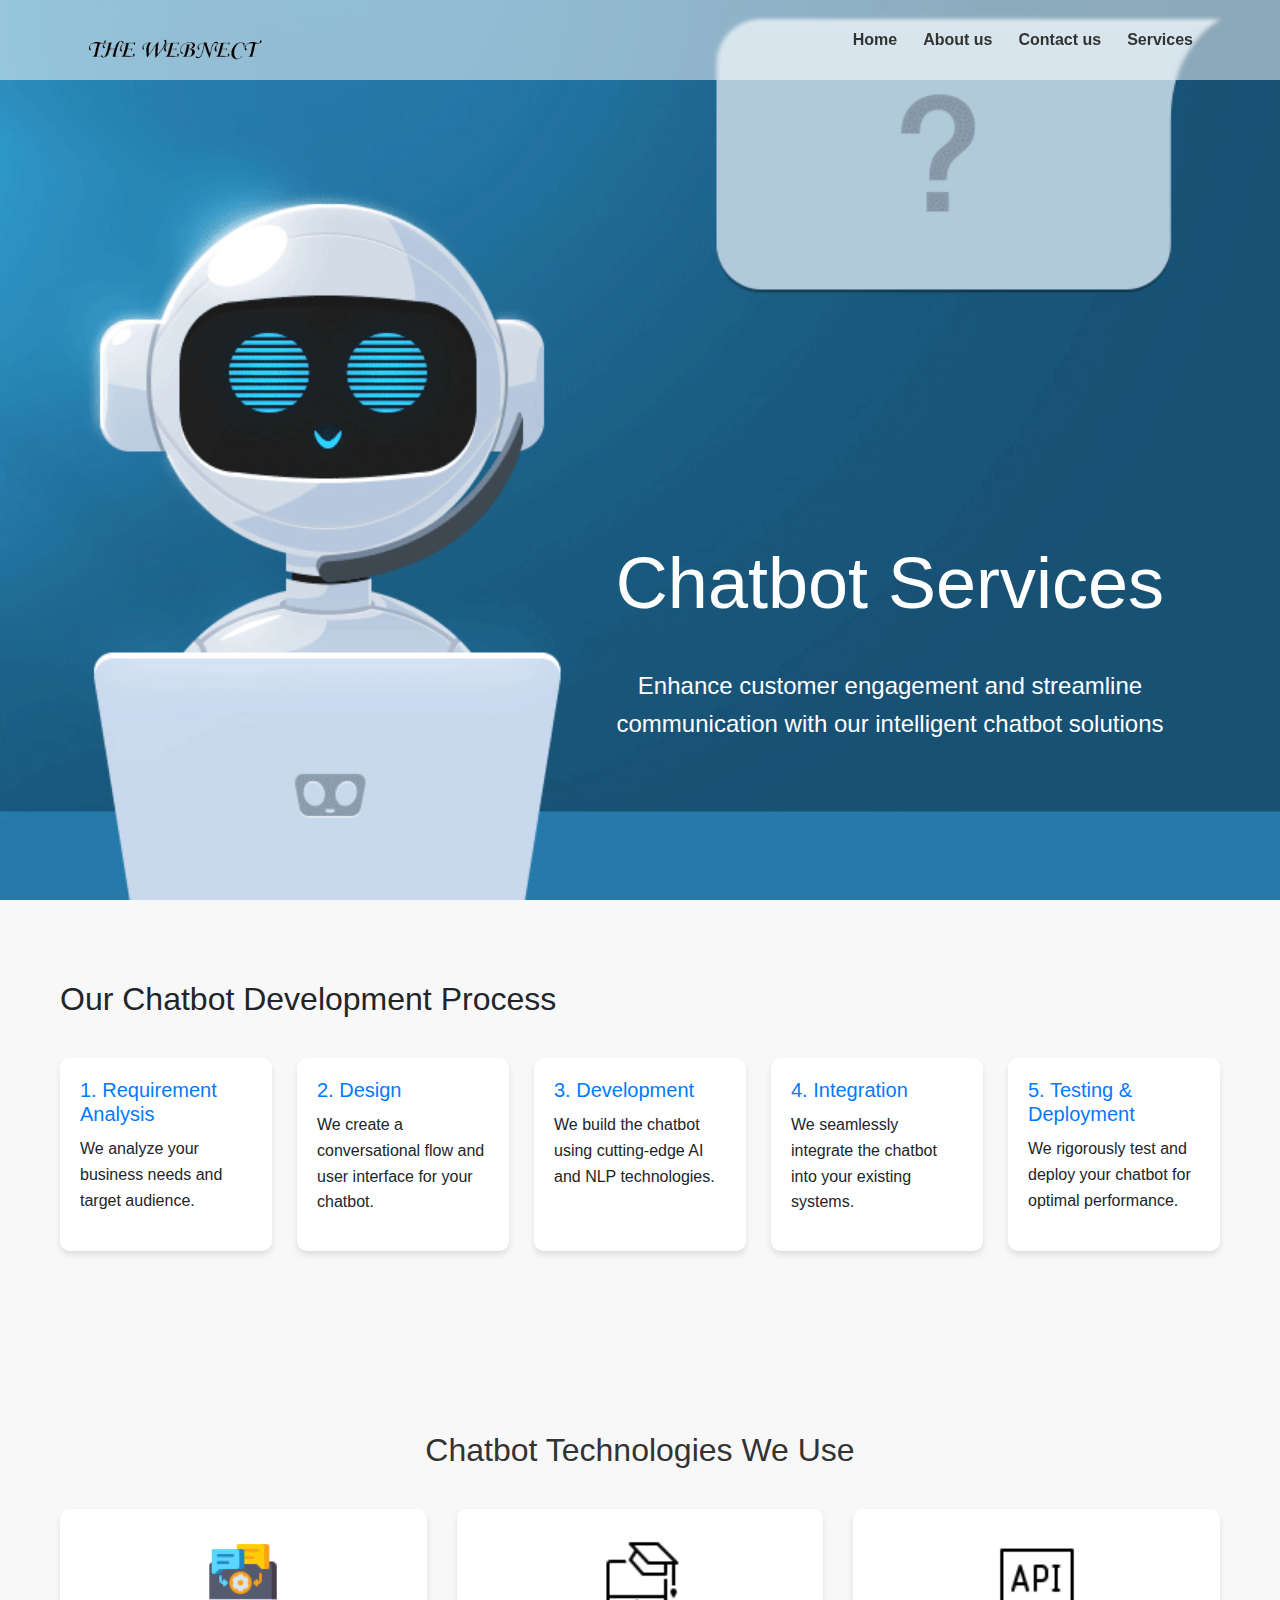
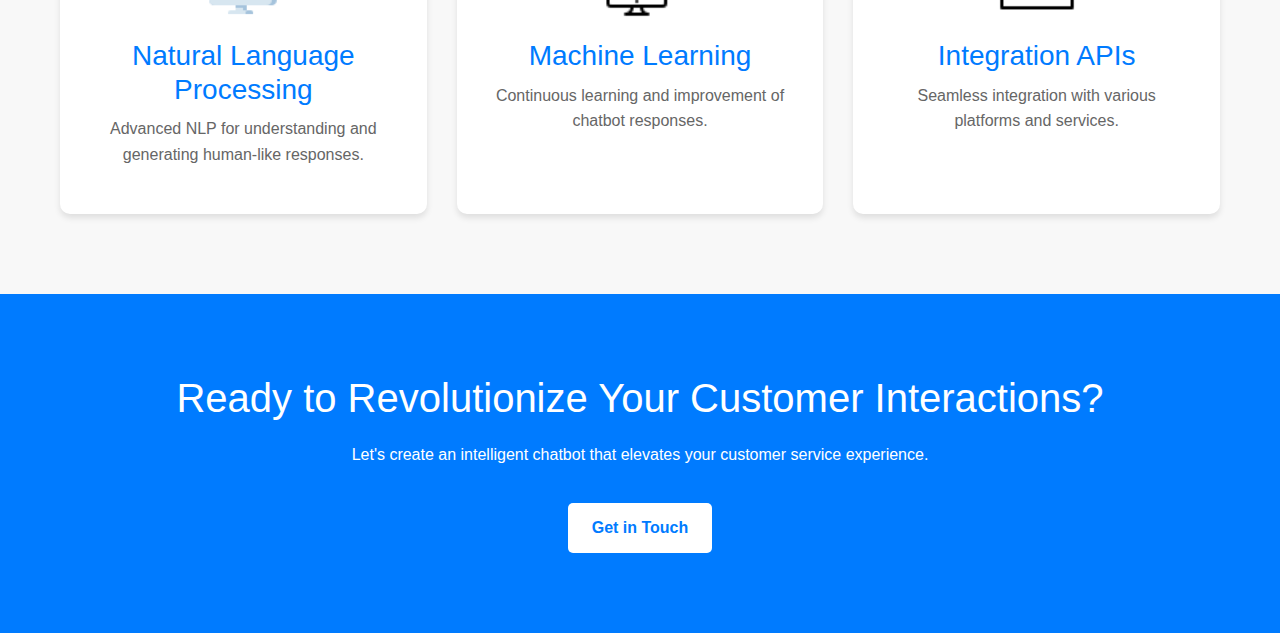
<file: chatbot.html>
<html lang="en">
<head>
    <meta charset="UTF-8">
    <meta name="viewport" content="width=device-width, initial-scale=1.0">
    <title>The Webnect</title>
    <link href="https://cdn.jsdelivr.net/npm/bootstrap@5.3.0-alpha1/dist/css/bootstrap.min.css" rel="stylesheet">
    <link rel="stylesheet" href="https://cdnjs.cloudflare.com/ajax/libs/font-awesome/6.5.1/css/all.min.css" integrity="sha512-DTOQO9RWCH3ppGqcWaEA1BIZOC6xxalwEsw9c2QQeAIftl+Vegovlnee1c9QX4TctnWMn13TZye+giMm8e2LwA==" crossorigin="anonymous" referrerpolicy="no-referrer" />
       
    <link rel="stylesheet" href="style.css">
    
</head>
<body>
    <nav class="navbar">
        <div class="navbar-container">
            <a href="index.html" class="logo">
                <img src="images/head.png" alt="Company Logo">
            </a>

            <div class="nav-right">
                <div class="nav-links">
                    <a href="index.html"><i class="fa-solid fa-house"></i> Home</a>
                    <a href="about.html"><i class="fa-solid fa-user"></i>  About us</a>
                    <a href="#contact"><i class="fa-solid fa-pen"></i>Contact us</a>

                </div>

                <div class="dropdown">
                    <a href="#" class="dropbtn"><i class="fa-brands fa-google-scholar"></i>Services<i class="fa-solid fa-caret-down"></i></a>
                    <div class="dropdown-content">
                       
                    <a href="webdesign.html">Web-Design</a>
                    <a href="e-commerce.html">E-commerce</a>
                    <a href="digital.html">Digital Marketing</a>
                    <a href="chatbot.html">Chatbot</a>
                    <a href="virtual.html">Virtual Assistant</a>
                    <a href="pbi.html">Power BI Dashboard</a>
                    <a href="seo.html">SEO Services</a>
                        
                    </div>
                </div>
            </div>

            <div class="hamburger-menu">
                <span></span>
                <span></span>
                <span></span>
            </div>
        </div>
    </nav>

    <div class="mobile-menu">
        <div class="mobile-menu-header">
        <span class="close-mobile-menu">✕</span>
    </div>
        <div class="mobile-menu-content">
            <a href="index.html"><i class="fa-solid fa-house"></i>Home</a>
            <a href="about.html"><i class="fa-solid fa-user"></i>About Us</a>
            <a href="#contact"><i class="fa-solid fa-pen"></i>Contact us</a>
            <div class="mobile-services-dropdown">
                <a href="#"><i class="fa-brands fa-google-scholar" id="mobile-services-link"></i>Services</a>
                <div class="mobile-services-submenu" id="mobile-services-submenu">
                    <a href="webdesign.html">Web-Design</a>
                    <a href="e-commerce.html">E-commerce</a>
                    <a href="digital.html">Digital Marketing</a>
                    <a href="chatbot.html">Chatbot</a>
                    <a href="virtual.html">Virtual Assistant</a>
                    <a href="pbi.html">Power BI Dashboard</a>
                    <a href="seo.html">SEO Services</a>
                </div>
            </div>
        </div>
    </div>

    <section class="hero chatbot-hero">
    <div class="video-container">
    <img src="images/chatbot.gif" alt="Chatbot animation" id="myVideo" autoplay loop muted>

    <div class="container">
        <div class="hero-content">
            <h1>Chatbot Services</h1>
            <p>Enhance customer engagement and streamline communication with our intelligent chatbot solutions</p>
        </div>
    </div>
        </div>
</section>

    <section class="service-details">
        <div class="container">
            <h2>Our Chatbot Development Process</h2>
            <div class="process-steps">
                <div class="step">
                    <h3>1. Requirement Analysis</h3>
                    <p>We analyze your business needs and target audience.</p>
                </div>
                <div class="step">
                    <h3>2. Design</h3>
                    <p>We create a conversational flow and user interface for your chatbot.</p>
                </div>
                <div class="step">
                    <h3>3. Development</h3>
                    <p>We build the chatbot using cutting-edge AI and NLP technologies.</p>
                </div>
                <div class="step">
                    <h3>4. Integration</h3>
                    <p>We seamlessly integrate the chatbot into your existing systems.</p>
                </div>
                <div class="step">
                    <h3>5. Testing & Deployment</h3>
                    <p>We rigorously test and deploy your chatbot for optimal performance.</p>
                </div>
            </div>
        </div>
    </section>

    <section class="tools-section">
        <div class="container">
            <h2>Chatbot Technologies We Use</h2>
            <div class="tools-grid">
                <div class="tool-item">
                    <img src="images/nlp.png" alt="Natural Language Processing">
                    <h3>Natural Language Processing</h3>
                    <p>Advanced NLP for understanding and generating human-like responses.</p>
                </div>
                <div class="tool-item">
                    <img src="images/ml.png" alt="Machine Learning">
                    <h3>Machine Learning</h3>
                    <p>Continuous learning and improvement of chatbot responses.</p>
                </div>
                <div class="tool-item">
                    <img src="images/api.png" alt="Integration APIs">
                    <h3>Integration APIs</h3>
                    <p>Seamless integration with various platforms and services.</p>
                </div>
            </div>
        </div>
    </section>

    <section class="cta">
        <div class="container">
            <h2>Ready to Revolutionize Your Customer Interactions?</h2>
            <p>Let's create an intelligent chatbot that elevates your customer service experience.</p>
            <a href="#contact" class="btn-primary">Get in Touch</a>
        </div>
    </section>

   

    <script>
        
document.addEventListener('DOMContentLoaded', function() {
    const hamburgerMenu = document.querySelector('.hamburger-menu');
    const mobileMenu = document.querySelector('.mobile-menu');
    const closeMobileMenu = document.querySelector('.close-mobile-menu');
    const mobileMenuLinks = document.querySelectorAll('.mobile-menu-content a');

    function toggleMobileMenu() {
        mobileMenu.classList.toggle('active');
    }

    function closeMobileMenuAndScroll(event) {
        event.preventDefault();
        const targetId = this.getAttribute('href');
        const targetElement = document.querySelector(targetId);
        
        if (targetElement) {
            mobileMenu.classList.remove('active');
            setTimeout(() => {
                targetElement.scrollIntoView({ behavior: 'smooth' });
            }, 300); // Delay scrolling to allow menu to close
        }
    }

    hamburgerMenu.addEventListener('click', toggleMobileMenu);
    closeMobileMenu.addEventListener('click', toggleMobileMenu);

    mobileMenuLinks.forEach(link => {
        if (link.getAttribute('href').startsWith('#')) {
            link.addEventListener('click', closeMobileMenuAndScroll);
        }
    });
});
</script>
    <script>
document.addEventListener('DOMContentLoaded', function() {
    // Find the mobile services dropdown
    const mobileServicesDropdown = document.querySelector('.mobile-services-dropdown');
    
    if (mobileServicesDropdown) {
        // Get the Services link
        const servicesLink = mobileServicesDropdown.querySelector('a');
        
        // Get the submenu
        const submenu = mobileServicesDropdown.querySelector('.mobile-services-submenu');
        
        if (servicesLink && submenu) {
            // Add click event listener to the Services link
            servicesLink.addEventListener('click', function(e) {
                e.preventDefault();
                submenu.style.display = submenu.style.display === 'block' ? 'none' : 'block';
            });
            
            // Initially hide the submenu
            submenu.style.display = 'none';
            
            // Add arrow indicator to the Services link
            servicesLink.innerHTML += ' <span class="arrow-down"></span>';
            
            // Style the arrow
            const arrow = servicesLink.querySelector('.arrow-down');
            
        }
    }
});
</script>
</body>
</html>
</file>
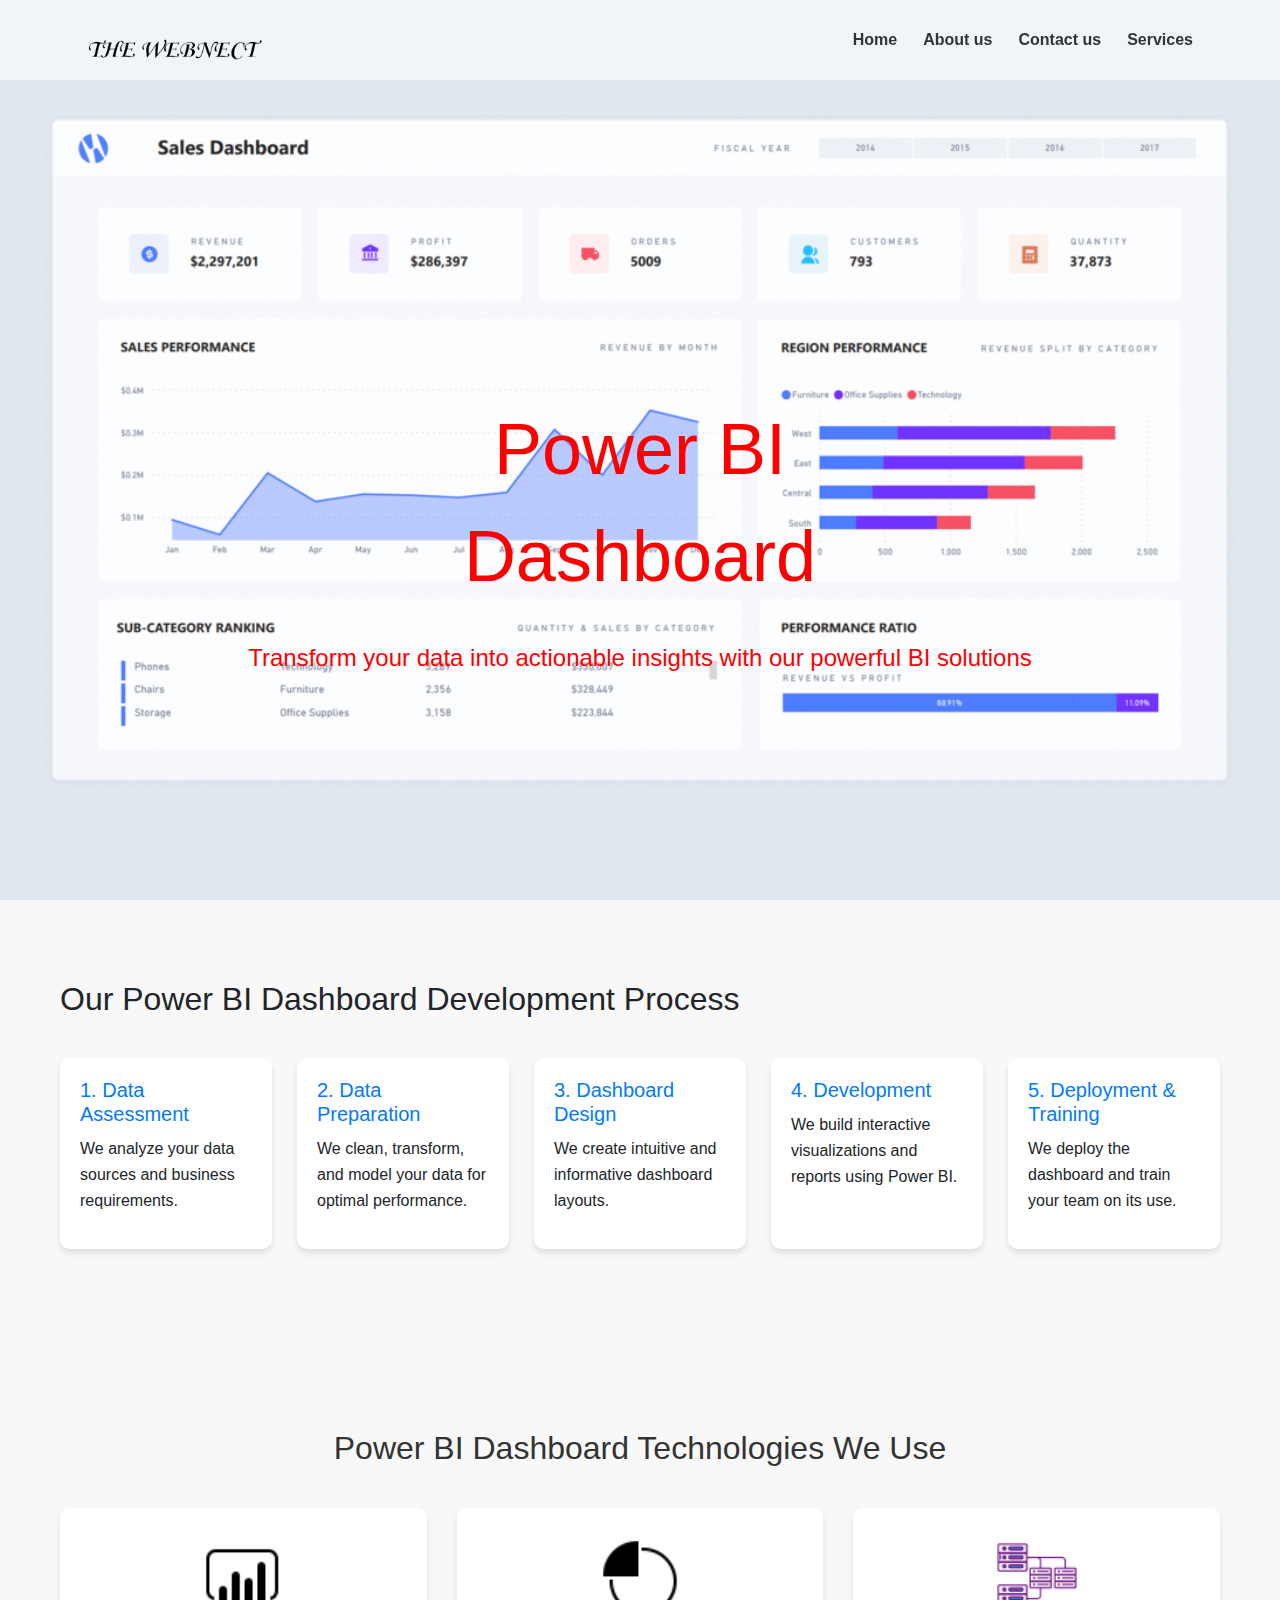
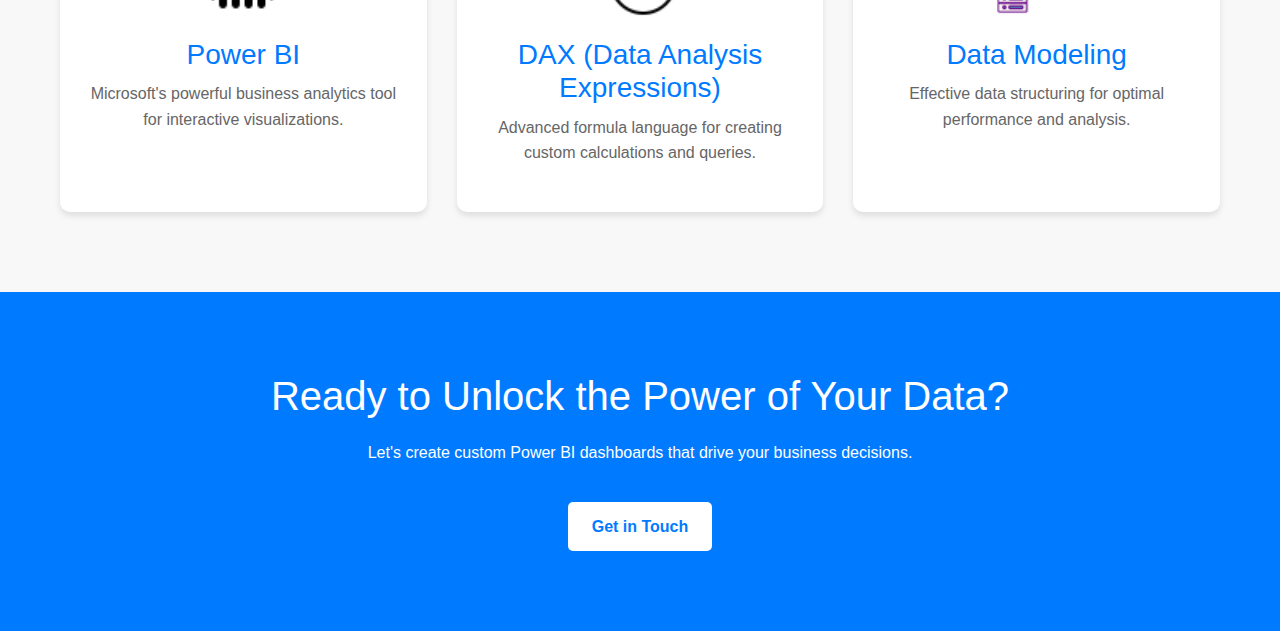
<file: pbi.html>
<html lang="en">
<head>
    <meta charset="UTF-8">
    <meta name="viewport" content="width=device-width, initial-scale=1.0">
    <title>The Webnect</title>
    <link href="https://cdn.jsdelivr.net/npm/bootstrap@5.3.0-alpha1/dist/css/bootstrap.min.css" rel="stylesheet">
    <link rel="stylesheet" href="https://cdnjs.cloudflare.com/ajax/libs/font-awesome/6.5.1/css/all.min.css" integrity="sha512-DTOQO9RWCH3ppGqcWaEA1BIZOC6xxalwEsw9c2QQeAIftl+Vegovlnee1c9QX4TctnWMn13TZye+giMm8e2LwA==" crossorigin="anonymous" referrerpolicy="no-referrer" />
       
    <link rel="stylesheet" href="style.css">
    
</head>
<body>
   <nav class="navbar">
        <div class="navbar-container">
            <a href="index.html" class="logo">
                <img src="images/head.png" alt="Company Logo">
            </a>

            <div class="nav-right">
                <div class="nav-links">
                    <a href="index.html"><i class="fa-solid fa-house"></i> Home</a>
                    <a href="about.html"><i class="fa-solid fa-user"></i>  About us</a>
                    <a href="#contact"><i class="fa-solid fa-pen"></i>Contact us</a>

                </div>

                <div class="dropdown">
                    <a href="#" class="dropbtn"><i class="fa-brands fa-google-scholar"></i>Services<i class="fa-solid fa-caret-down"></i></a>
                    <div class="dropdown-content">
                       
                    <a href="webdesign.html">Web-Design</a>
                    <a href="e-commerce.html">E-commerce</a>
                    <a href="digital.html">Digital Marketing</a>
                    <a href="chatbot.html">Chatbot</a>
                    <a href="virtual.html">Virtual Assistant</a>
                    <a href="pbi.html">Power BI Dashboard</a>
                    <a href="seo.html">SEO Services</a>
                        
                    </div>
                </div>
            </div>

            <div class="hamburger-menu">
                <span></span>
                <span></span>
                <span></span>
            </div>
        </div>
    </nav>

    <div class="mobile-menu">
        <div class="mobile-menu-header">
        <span class="close-mobile-menu">✕</span>
    </div>
        <div class="mobile-menu-content">
            <a href="index.html"><i class="fa-solid fa-house"></i>Home</a>
            <a href="about.html"><i class="fa-solid fa-user"></i>About Us</a>
            <a href="#contact"><i class="fa-solid fa-pen"></i>Contact us</a>
            <div class="mobile-services-dropdown">
                <a href="#"><i class="fa-brands fa-google-scholar" id="mobile-services-link"></i>Services</a>
                <div class="mobile-services-submenu" id="mobile-services-submenu">
                    <a href="webdesign.html">Web-Design</a>
                    <a href="e-commerce.html">E-commerce</a>
                    <a href="digital.html">Digital Marketing</a>
                    <a href="chatbot.html">Chatbot</a>
                    <a href="virtual.html">Virtual Assistant</a>
                    <a href="pbi.html">Power BI Dashboard</a>
                    <a href="seo.html">SEO Services</a>
                </div>
            </div>
        </div>
    </div>
    <section class="hero power-bi-hero">
        <div class="video-container">
            
    <img src="images/pbi.gif" alt="Chatbot animation" id="myVideo" autoplay loop muted>

        </div>
        <div class="container">
            <div class="hero-content">
                <h1>Power BI </h1>
                <h1>Dashboard </h1>
                <p>Transform your data into actionable insights with our powerful BI solutions</p>
            </div>
        </div>
        </div>
    </section>

    <section class="service-details">
        <div class="container">
            <h2>Our Power BI Dashboard Development Process</h2>
            <div class="process-steps">
                <div class="step">
                    <h3>1. Data Assessment</h3>
                    <p>We analyze your data sources and business requirements.</p>
                </div>
                <div class="step">
                    <h3>2. Data Preparation</h3>
                    <p>We clean, transform, and model your data for optimal performance.</p>
                </div>
                <div class="step">
                    <h3>3. Dashboard Design</h3>
                    <p>We create intuitive and informative dashboard layouts.</p>
                </div>
                <div class="step">
                    <h3>4. Development</h3>
                    <p>We build interactive visualizations and reports using Power BI.</p>
                </div>
                <div class="step">
                    <h3>5. Deployment & Training</h3>
                    <p>We deploy the dashboard and train your team on its use.</p>
                </div>
            </div>
        </div>
    </section>

    <section class="tools-section">
        <div class="container">
            <h2>Power BI Dashboard Technologies We Use</h2>
            <div class="tools-grid">
                <div class="tool-item">
                    <img src="images/powerbi.png" alt="Power BI">
                    <h3>Power BI</h3>
                    <p>Microsoft's powerful business analytics tool for interactive visualizations.</p>
                </div>
                <div class="tool-item">
                    <img src="images/dax.png" alt="DAX">
                    <h3>DAX (Data Analysis Expressions)</h3>
                    <p>Advanced formula language for creating custom calculations and queries.</p>
                </div>
                <div class="tool-item">
                    <img src="images/dm.png" alt="Data Modeling">
                    <h3>Data Modeling</h3>
                    <p>Effective data structuring for optimal performance and analysis.</p>
                </div>
            </div>
        </div>
    </section>

    <section class="cta">
        <div class="container">
            <h2>Ready to Unlock the Power of Your Data?</h2>
            <p>Let's create custom Power BI dashboards that drive your business decisions.</p>
            <a href="#contact" class="btn-primary">Get in Touch</a>
        </div>
    </section>

    
    <script>
        
document.addEventListener('DOMContentLoaded', function() {
    const hamburgerMenu = document.querySelector('.hamburger-menu');
    const mobileMenu = document.querySelector('.mobile-menu');
    const closeMobileMenu = document.querySelector('.close-mobile-menu');
    const mobileMenuLinks = document.querySelectorAll('.mobile-menu-content a');

    function toggleMobileMenu() {
        mobileMenu.classList.toggle('active');
    }

    function closeMobileMenuAndScroll(event) {
        event.preventDefault();
        const targetId = this.getAttribute('href');
        const targetElement = document.querySelector(targetId);
        
        if (targetElement) {
            mobileMenu.classList.remove('active');
            setTimeout(() => {
                targetElement.scrollIntoView({ behavior: 'smooth' });
            }, 300); // Delay scrolling to allow menu to close
        }
    }

    hamburgerMenu.addEventListener('click', toggleMobileMenu);
    closeMobileMenu.addEventListener('click', toggleMobileMenu);

    mobileMenuLinks.forEach(link => {
        if (link.getAttribute('href').startsWith('#')) {
            link.addEventListener('click', closeMobileMenuAndScroll);
        }
    });
});
</script>
    <script>
document.addEventListener('DOMContentLoaded', function() {
    // Find the mobile services dropdown
    const mobileServicesDropdown = document.querySelector('.mobile-services-dropdown');
    
    if (mobileServicesDropdown) {
        // Get the Services link
        const servicesLink = mobileServicesDropdown.querySelector('a');
        
        // Get the submenu
        const submenu = mobileServicesDropdown.querySelector('.mobile-services-submenu');
        
        if (servicesLink && submenu) {
            // Add click event listener to the Services link
            servicesLink.addEventListener('click', function(e) {
                e.preventDefault();
                submenu.style.display = submenu.style.display === 'block' ? 'none' : 'block';
            });
            
            // Initially hide the submenu
            submenu.style.display = 'none';
            
            // Add arrow indicator to the Services link
            servicesLink.innerHTML += ' <span class="arrow-down"></span>';
            
            // Style the arrow
            const arrow = servicesLink.querySelector('.arrow-down');
            
        }
    }
});
</script>
</body>
</html>
</file>
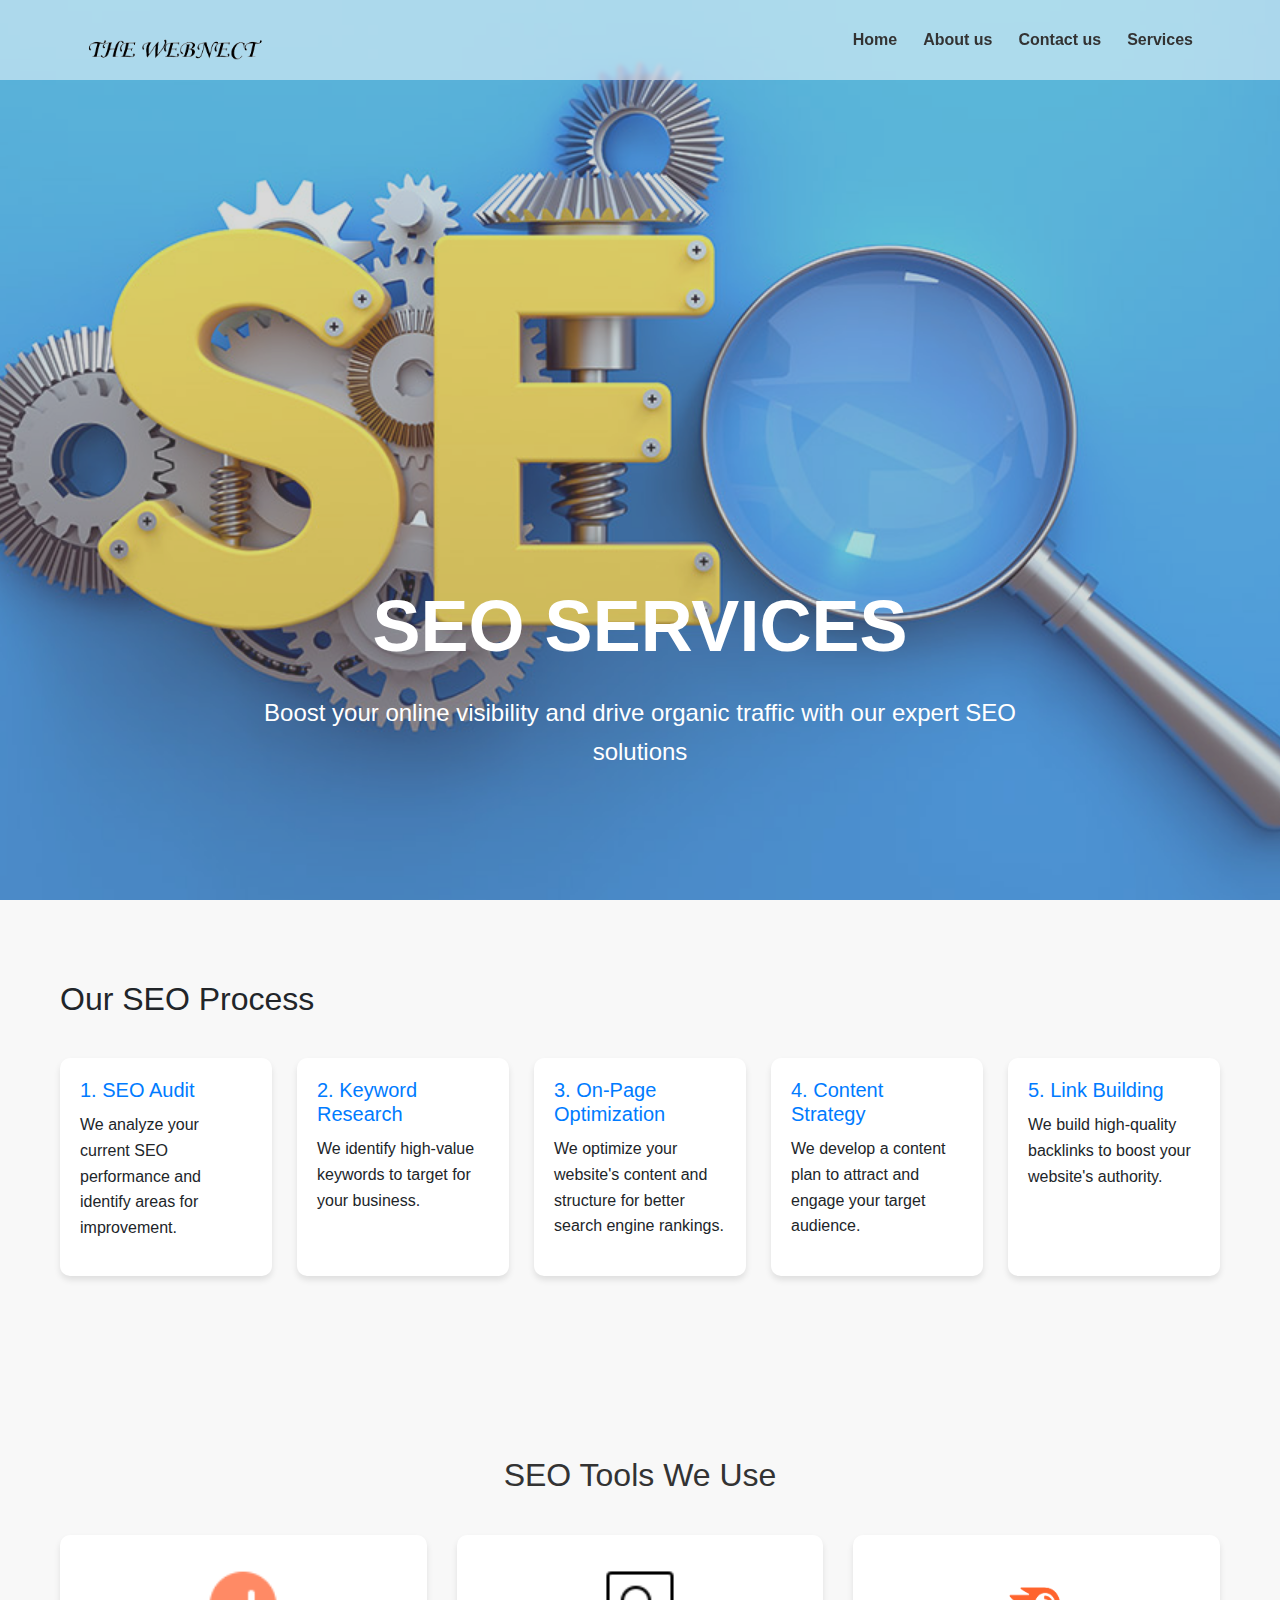
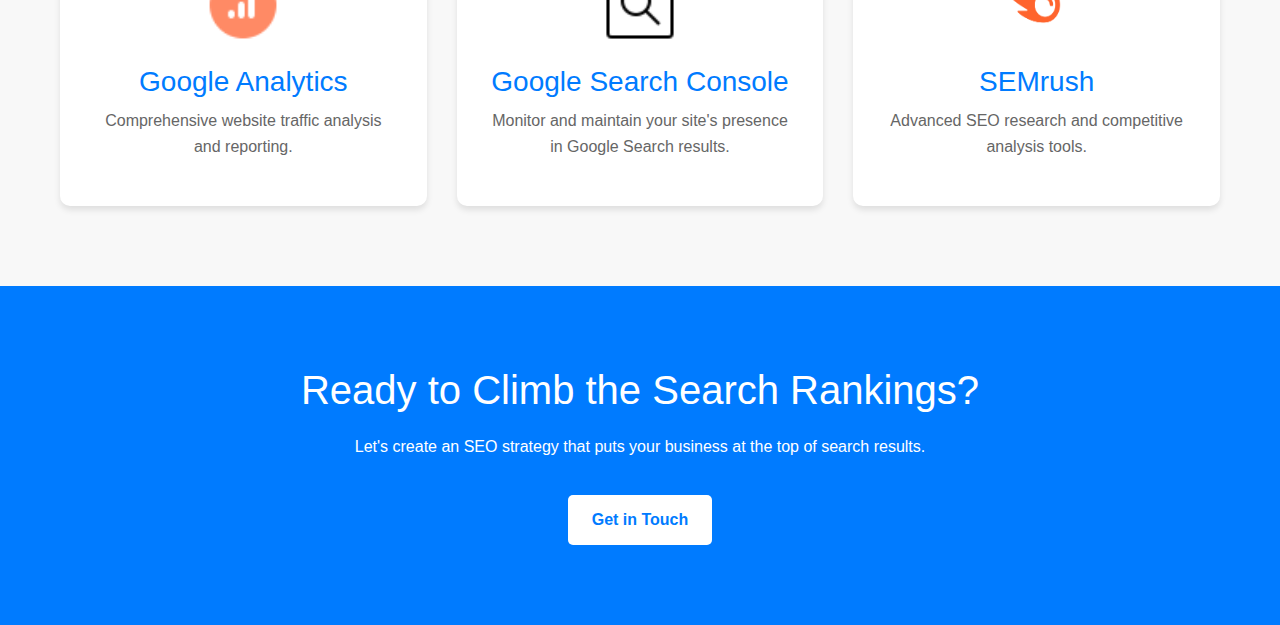
<file: seo.html>
<html lang="en">
<head>
    <meta charset="UTF-8">
    <meta name="viewport" content="width=device-width, initial-scale=1.0">
    <title>The Webnect</title>
    <link href="https://cdn.jsdelivr.net/npm/bootstrap@5.3.0-alpha1/dist/css/bootstrap.min.css" rel="stylesheet">
    <link rel="stylesheet" href="https://cdnjs.cloudflare.com/ajax/libs/font-awesome/6.5.1/css/all.min.css" integrity="sha512-DTOQO9RWCH3ppGqcWaEA1BIZOC6xxalwEsw9c2QQeAIftl+Vegovlnee1c9QX4TctnWMn13TZye+giMm8e2LwA==" crossorigin="anonymous" referrerpolicy="no-referrer" />
       
    <link rel="stylesheet" href="style.css">
    
</head>
<body>
    <nav class="navbar">
        <div class="navbar-container">
            <a href="index.html" class="logo">
                <img src="images/head.png" alt="Company Logo">
            </a>

            <div class="nav-right">
                <div class="nav-links">
                    <a href="index.html"><i class="fa-solid fa-house"></i> Home</a>
                    <a href="about.html"><i class="fa-solid fa-user"></i>  About us</a>
                    <a href="#contact"><i class="fa-solid fa-pen"></i>Contact us</a>

                </div>

                <div class="dropdown">
                    <a href="#" class="dropbtn"><i class="fa-brands fa-google-scholar"></i>Services<i class="fa-solid fa-caret-down"></i></a>
                    <div class="dropdown-content">
                       
                    <a href="webdesign.html">Web-Design</a>
                    <a href="e-commerce.html">E-commerce</a>
                    <a href="digital.html">Digital Marketing</a>
                    <a href="chatbot.html">Chatbot</a>
                    <a href="virtual.html">Virtual Assistant</a>
                    <a href="pbi.html">Power BI Dashboard</a>
                    <a href="seo.html">SEO Services</a>
                        
                    </div>
                </div>
            </div>

            <div class="hamburger-menu">
                <span></span>
                <span></span>
                <span></span>
            </div>
        </div>
    </nav>

    <div class="mobile-menu">
        <div class="mobile-menu-header">
        <span class="close-mobile-menu">✕</span>
    </div>
        <div class="mobile-menu-content">
            <a href="index.html"><i class="fa-solid fa-house"></i>Home</a>
            <a href="about.html"><i class="fa-solid fa-user"></i>About Us</a>
            <a href="#contact"><i class="fa-solid fa-pen"></i>Contact us</a>
            <div class="mobile-services-dropdown">
                <a href="#"><i class="fa-brands fa-google-scholar" id="mobile-services-link"></i>Services</a>
                <div class="mobile-services-submenu" id="mobile-services-submenu">
                    <a href="webdesign.html">Web-Design</a>
                    <a href="e-commerce.html">E-commerce</a>
                    <a href="digital.html">Digital Marketing</a>
                    <a href="chatbot.html">Chatbot</a>
                    <a href="virtual.html">Virtual Assistant</a>
                    <a href="pbi.html">Power BI Dashboard</a>
                    <a href="seo.html">SEO Services</a>
                </div>
            </div>
        </div>
    </div>

    <section class="hero seo-hero">
        <div class="video-container">
            
            
    <img src="images/seo.jpg" alt="Chatbot animation" id="myVideo3" autoplay loop muted>

        
        <div class="container">
            <div class="hero-content">
                <h1>SEO SERVICES</h1>
                <p>Boost your online visibility and drive organic traffic with our expert SEO solutions</p>
            </div>
        </div>
            </div>
    </section>

    <section class="service-details">
        <div class="container">
            <h2>Our SEO Process</h2>
            <div class="process-steps">
                <div class="step">
                    <h3>1. SEO Audit</h3>
                    <p>We analyze your current SEO performance and identify areas for improvement.</p>
                </div>
                <div class="step">
                    <h3>2. Keyword Research</h3>
                    <p>We identify high-value keywords to target for your business.</p>
                </div>
                <div class="step">
                    <h3>3. On-Page Optimization</h3>
                    <p>We optimize your website's content and structure for better search engine rankings.</p>
                </div>
                <div class="step">
                    <h3>4. Content Strategy</h3>
                    <p>We develop a content plan to attract and engage your target audience.</p>
                </div>
                <div class="step">
                    <h3>5. Link Building</h3>
                    <p>We build high-quality backlinks to boost your website's authority.</p>
                </div>
            </div>
        </div>
    </section>

    <section class="tools-section">
        <div class="container">
            <h2>SEO Tools We Use</h2>
            <div class="tools-grid">
                <div class="tool-item">
                    <img src="images/ga.png" alt="Google Analytics">
                    <h3>Google Analytics</h3>
                    <p>Comprehensive website traffic analysis and reporting.</p>
                </div>
                <div class="tool-item">
                    <img src="images/gw.png" alt="Google Search Console">
                    <h3>Google Search Console</h3>
                    <p>Monitor and maintain your site's presence in Google Search results.</p>
                </div>
                <div class="tool-item">
                    <img src="images/sem.png" alt="SEMrush">
                    <h3>SEMrush</h3>
                    <p>Advanced SEO research and competitive analysis tools.</p>
                </div>
            </div>
        </div>
    </section>

    <section class="cta">
        <div class="container">
            <h2>Ready to Climb the Search Rankings?</h2>
            <p>Let's create an SEO strategy that puts your business at the top of search results.</p>
            <a href="#contact" class="btn-primary">Get in Touch</a>
        </div>
    </section>

    <script>
        
document.addEventListener('DOMContentLoaded', function() {
    const hamburgerMenu = document.querySelector('.hamburger-menu');
    const mobileMenu = document.querySelector('.mobile-menu');
    const closeMobileMenu = document.querySelector('.close-mobile-menu');
    const mobileMenuLinks = document.querySelectorAll('.mobile-menu-content a');

    function toggleMobileMenu() {
        mobileMenu.classList.toggle('active');
    }

    function closeMobileMenuAndScroll(event) {
        event.preventDefault();
        const targetId = this.getAttribute('href');
        const targetElement = document.querySelector(targetId);
        
        if (targetElement) {
            mobileMenu.classList.remove('active');
            setTimeout(() => {
                targetElement.scrollIntoView({ behavior: 'smooth' });
            }, 300); // Delay scrolling to allow menu to close
        }
    }

    hamburgerMenu.addEventListener('click', toggleMobileMenu);
    closeMobileMenu.addEventListener('click', toggleMobileMenu);

    mobileMenuLinks.forEach(link => {
        if (link.getAttribute('href').startsWith('#')) {
            link.addEventListener('click', closeMobileMenuAndScroll);
        }
    });
});
</script>
    <script>
document.addEventListener('DOMContentLoaded', function() {
    // Find the mobile services dropdown
    const mobileServicesDropdown = document.querySelector('.mobile-services-dropdown');
    
    if (mobileServicesDropdown) {
        // Get the Services link
        const servicesLink = mobileServicesDropdown.querySelector('a');
        
        // Get the submenu
        const submenu = mobileServicesDropdown.querySelector('.mobile-services-submenu');
        
        if (servicesLink && submenu) {
            // Add click event listener to the Services link
            servicesLink.addEventListener('click', function(e) {
                e.preventDefault();
                submenu.style.display = submenu.style.display === 'block' ? 'none' : 'block';
            });
            
            // Initially hide the submenu
            submenu.style.display = 'none';
            
            // Add arrow indicator to the Services link
            servicesLink.innerHTML += ' <span class="arrow-down"></span>';
            
            // Style the arrow
            const arrow = servicesLink.querySelector('.arrow-down');
            
        }
    }
});
</script>
</body>
</html>
</file>
<file: style.css>
* {
    margin: 0;
    padding: 0;
    box-sizing: border-box;
}

body {
    font-family: Arial, sans-serif;
    line-height: 1.6;
}

.navbar {
    position: fixed;
    top: 0;
    left: 0;
    width: 100%;
    display: flex;
    align-items: center;
    justify-content: space-between;
    flex-wrap: wrap;
    background-color: rgba(255, 255, 255, 0.5);
    backdrop-filter: blur(2px);
    -webkit-backdrop-filter: blur(2px);
    z-index: 1000;
    padding: 10px 5%;
}

.navbar-container {
    display: flex;
    justify-content: space-between;
    align-items: center;
    width: 100%;
    padding: 0 20px;
    max-width: 1200px;
    margin: 0 auto;
}

.logo img {
    height: 60px;
    max-width: 100%;
    padding-top: 20px;
}
.nav-right {
    display: flex;
    align-items: center;
}
.nav-links {
    display: flex;
    align-items: center;
}

.nav-links a {
    position: relative;
    margin-right: 20px;
    text-decoration: none;
    color: #333;
    font-weight: bold;
    padding: 3px;
}

.nav-links a::after {
    content: '';
    position: absolute;
    width: 0;
    height: 2px;
    bottom: -5px;
    left: 0;
    background-color: red;
    transition: width 0.3s ease-in-out;
}

.nav-links a:hover::after {
    width: 100%;
}

.dropdown {
    position: relative;
}

.dropbtn a{
    padding: 3px;
}
.dropbtn {
    cursor: pointer;
    text-decoration: none;
    color: #333;
    font-weight: bold;
    padding: 3px;
}

.dropdown-content {
    display: none;
    position: absolute;
    background-color: #f9f9f9;
    min-width: 160px;
    box-shadow: 0px 8px 16px 0px rgba(0,0,0,0.2);
    z-index: 1;
    right: 0;
}

.dropdown-content a {
    color: #333;
    padding: 12px 16px;
    text-decoration: none;
    display: block;
}

.dropdown-content a:hover {
    background-color: #f1f1f1;
}

.dropdown:hover .dropdown-content {
    display: block;
}

.hamburger-menu {
    display: none;
    flex-direction: column;
    cursor: pointer;
}

.hamburger-menu span {
    width: 25px;
    height: 3px;
    background-color: blue;
    margin: 2px 0;
    
}

.mobile-menu {
    display: none;
    position: fixed;
    top: 0;
    left: -100%;
    width: 80%;
    height: 100%;
    background-color: #f8f8f8;
    transition: left 0.3s ease-in-out;
    z-index: 1001;
}

.mobile-menu-content {
    padding: 20px;
}

.mobile-menu-content a {
    position: relative;
    display: block;
    padding: 10px 0;
    text-decoration: none;
    color: #333;
    font-weight: bold;
}

.mobile-menu-content a::after {
    content: '';
    position: absolute;
    width: 0;
    height: 2px;
    bottom: 5px;
    left: 0;
    background-color: red;
    transition: width 0.3s ease-in-out;
}

.mobile-menu-content a:hover::after {
    width: 100%;
}

/* Exclude the Services dropdown from the underline effect */
.mobile-services-dropdown > a::after,
.mobile-services-submenu a::after {
    display: none;
}

.mobile-services-dropdown {
    margin-top: 10px;
}

.mobile-services-submenu {
    display: none;
    margin-left: 20px;
}

.mobile-services-submenu a {
    padding: 5px 0;
}

.hero {
    position: relative;
    width: 100%;
    height: 100vh;
    overflow: hidden;
}

#myVideo {
    position: absolute;
    right: 0;
    bottom: 0;
    min-width: 100%;
    min-height: 100%;
    width: auto;
    height: auto;
    z-index: 0;
    object-fit: cover;
}

.overlay {
    position: absolute;
    top: 0;
    left: 0;
    width: 100%;
    height: 100%;
    background-color: rgba(0, 0, 0, 0.5);
    z-index: 1;
}

.hero-content {
    position: relative;
    z-index: 2;
    display: flex;
    align-items: center;
    justify-content: center;
    height: 100%;
    color: white;
    padding: 0 20px;
}

.hero-image {
    flex: 1;
    margin-right: 40px;
    opacity: 0;
    animation: slideFromLeft 1s ease-out forwards;
}

.hero-image img {
    max-width: 100%;
    height: auto;
    border-radius: 10px;
}

.hero-text {
    flex: 1;
    opacity: 0;
    animation: slideFromRight 1s ease-out 0.5s forwards;
}

.hero-text h1 {
    font-size: 3em;
    margin-bottom: 20px;
}

.hero-text p {
    font-size: 1.5em;
    margin-bottom: 30px;
}

.btn-get-started {
    display: inline-block;
    padding: 10px 20px;
    background-color: #007bff;
    color: white;
    text-decoration: none;
    font-size: 1.2em;
    border-radius: 5px;
    transition: background-color 0.3s ease;
}

.btn-get-started:hover {
    background-color: #0056b3;
}

#services {
    padding: 50px 0;
    /* Add more styles for your services section */
}

@keyframes slideFromLeft {
    from {
        transform: translateX(-100%);
        opacity: 0;
    }
    to {
        transform: translateX(0);
        opacity: 1;
    }
}
.mobile-services-submenu {
    display: none;
    margin-left: 20px;
}

.mobile-services-submenu a {
    padding: 5px 0;
    display: block;
}

@keyframes slideFromRight {
    from {
        transform: translateX(100%);
        opacity: 0;
    }
    to {
        transform: translateX(0);
        opacity: 1;
    }
}
.arrow-down {
  display: inline-block;
  width: 0;
  height: 0;
  margin-left: 5px;
  vertical-align: middle;
  border-top: 4px solid;
  border-right: 4px solid transparent;
  border-left: 4px solid transparent;
}
@media (max-width: 768px) {
    .logo img{
        max-height: 40px;
        padding-top: 10px;
    }
    
    

    
    
    .nav-links, .dropdown {
        display: none;
    }

    .hamburger-menu {
        display: flex;
        
    }

    .mobile-menu {
        display: block;
        background-color: rgba(255, 255, 255, 0.5);
    backdrop-filter: blur(2px);
    -webkit-backdrop-filter: blur(2px);
    z-index: 1000;
    }

    .mobile-menu.active {
        left: 0;
    }

    .hero-content {
        flex-direction: column;
        text-align: center;
    }

    .hero-image {
        margin-right: 0;
        margin-bottom: 10px;
        margin-top: 20px;
    }

    .hero-text h1 {
        font-size: 2em;
    }

    .hero-text p {
        font-size: 1.2em;
    }
    


}

/* our services */

#services {
  background-color: lightgrey;
  padding: 60px 0;
}

#services h2 {
  color: blue;
  text-align: center;
  margin-bottom: 40px;
  font-size: 2.5em;
}

.container {
  max-width: 1200px;
  margin: 0 auto;
  padding: 0 20px;
}

.services-grid {
  display: grid;
  grid-template-columns: repeat(2, 1fr);
  gap: 30px;
  justify-content: center;
}

.service-box {
  background-color: white;
  border-radius: 10px;
  overflow: hidden;
  transition: box-shadow 0.3s ease;
  cursor: pointer;
}

.service-box:hover {
  box-shadow: 0 5px 15px rgba(0, 0, 255, 1);
}

.service-box img {
  width: 50%;
  height: 250px;
  object-fit: contain;
    margin-left: 105px;
}

.service-box h3 {
  padding: 20px 20px 10px;
  font-size: 1.5em;
  color: blue;
    font-family: cursive;
}

.service-box p {
  padding: 0 20px 20px;
  font-size: 0.9em;
  color: #666;
}

/* Layout for the bottom three boxes */
.services-grid {
    grid-template-columns: repeat(3, 1fr);
    grid-template-rows: auto auto auto;
}

.services-grid .service-box:nth-child(7) {
    grid-column: 2 / span 1;
}

@media (max-width: 768px) {
  .services-grid {
        grid-template-columns: 1fr;
    }
    
    .services-grid .service-box:nth-child(7) {
        grid-column: auto;
    }
  
  #services h2 {
    font-size: 2em;
  }
  
  .service-box {
    max-width: 400px;
    margin: 0 auto;
  }
  
  
}

@keyframes slideFromLeft {
    from {
        transform: translateX(-100%);
        opacity: 0;
    }
    to {
        transform: translateX(0);
        opacity: 1;
    }
}

#services h2 {
    animation: slideFromLeft 1s ease-out forwards;
    opacity: 0;
}

@keyframes slideFromRight {
    from {
        transform: translateX(100%);
        opacity: 0;
    }
    to {
        transform: translateX(0);
        opacity: 1;
    }
}

.service-box {
    opacity: 0;
}

.service-box.animate {
    animation: slideFromRight 1s ease-out forwards;
}

.close-btn {
    display: none;
    font-size: 24px;
    color: white;
    cursor: pointer;
    margin-right: 20px;
}
/* Contact section styles */
#contact {
    padding: 80px 0;
    background-color: #fff;
}

#contact form {
    max-width: 600px;
    margin: 0 auto;
    padding: 0 20px; /* Add padding for smaller screens */
}

#contact input[type="text"],
#contact input[type="email"],
#contact textarea {
    width: 100%;
    padding: 10px;
    margin-bottom: 20px;
    border: 1px solid #ccc;
    border-radius: 5px;
    font-size: 16px; /* Base font size */
}

#contact button[type="submit"] {
    display: block;
    width: 100%; /* Full width on smaller screens */
    background-color: #007BFF;
    color: #fff;
    border: none;
    padding: 15px 30px;
    text-align: center;
    font-weight: bold;
    font-size: 18px;
    border-radius: 5px;
    cursor: pointer;
    transition: background-color 0.3s;
}

#contact button[type="submit"]:hover {
    background-color: blue;
}

#contact button[type="submit"]:checked::after {
    color: black;
}

/* Responsive styles */
@media screen and (max-width: 768px) {
    #contact {
        padding: 60px 0;
    }

    #contact form {
        max-width: 100%;
    }

    #contact input[type="text"],
    #contact input[type="email"],
    #contact textarea {
        font-size: 14px; /* Slightly smaller font for mobile */
    }

    #contact button[type="submit"] {
        font-size: 16px;
        padding: 12px 24px;
    }
}

@media screen and (max-width: 480px) {
    #contact {
        padding: 40px 0;
    }

    #contact input[type="text"],
    #contact input[type="email"],
    #contact textarea {
        font-size: 13px;
        padding: 8px;
        margin-bottom: 15px;
    }

    #contact button[type="submit"] {
        font-size: 15px;
        padding: 10px 20px;
    }
}

.footer {
    background-color: #000;
    color: #fff;
    padding: 50px 0 20px;
}

.footer-content {
    display: flex;
    justify-content: space-between;
    flex-wrap: wrap;
}

.footer-section {
    flex: 1;
    margin-right: 30px;
    margin-bottom: 30px;
}

.footer-section h3 {
    font-size: 18px;
    margin-bottom: 15px;
}

.footer-section p {
    font-size: 14px;
    line-height: 1.5;
}

.social-icons {
    display: flex;
}

.social-icon {
    display: inline-block;
    width: 30px;
    height: 30px;
    background-color: #fff;
    color: #000;
    text-align: center;
    line-height: 30px;
    border-radius: 50%;
    margin-right: 10px;
    font-size: 14px;
    text-decoration: none;
}

.footer-bottom {
    text-align: center;
    margin-top: 30px;
    padding-top: 20px;
    border-top: 1px solid rgba(255, 255, 255, 0.1);
}

.footer-bottom p {
    font-size: 14px;
}

@media (max-width: 768px) {
    .footer-content {
        flex-direction: column;
    }

    .footer-section {
        margin-right: 0;
    }
}
.mobile-menu-header {
    display: flex;
    justify-content: flex-end;
    padding: 10px;
}

.close-mobile-menu {
    font-size: 24px;
    color: #333;
    cursor: pointer;
}

.mobile-menu-content {
    padding-top: 0;
}

/* web design styles */
/* Web Design Service Page Styles */
.web-design-service .hero {
    background-image: url('images/webdesign.jpg');
    background-size: cover;
    background-position: center;
    color: white;
    text-align: center;
    padding: 100px 0;
}

.web-design-service .hero h1 {
    font-size: 5em;
    margin-bottom: 20px;
    color: white;
    margin-top: 200px;
    font-family:inherit;
}
.hero p{
    font-size: 1.5em;
}

.service-details {
    padding: 80px 0;
    background-color: #f8f8f8;
}

.process-steps {
    display: flex;
    justify-content: space-between;
    flex-wrap: wrap;
    margin-top: 40px;
}

.step {
    flex-basis: calc(20% - 20px);
    background-color: white;
    padding: 20px;
    border-radius: 10px;
    box-shadow: 0 4px 6px rgba(0, 0, 0, 0.1);
    margin-bottom: 20px;
}

.step h3 {
    color: #007bff;
    margin-bottom: 10px;
    font-size: 20px;
}

.portfolio {
    padding: 80px 0;
}

.portfolio-grid {
    display: grid;
    grid-template-columns: repeat(auto-fit, minmax(250px, 1fr));
    gap: 30px;
    margin-top: 40px;
}

.portfolio-item {
    display: block;
    text-decoration: none;
    color: inherit;
    background-color: white;
    border-radius: 10px;
    overflow: hidden;
    box-shadow: 0 4px 6px rgba(0, 0, 0, 0.1);
    transition: transform 0.3s ease;
    cursor: pointer; /* Add this to show it's clickable */
}

.portfolio-item:hover {
    transform: translateY(-5px);
}

.portfolio-item img {
    width: 100%;
    height: 200px;
    object-fit: cover;
}

.portfolio-item h3, .portfolio-item p {
    padding: 15px;
    margin: 0;
}

.portfolio-item h3 {
    color: #333;
}

.portfolio-item p {
    color: #666;
}
.cta {
    background-color: #007bff;
    color: white;
    text-align: center;
    padding: 80px 0;
}

.cta h2 {
    font-size: 2.5em;
    margin-bottom: 20px;
}

.btn-primary {
    display: inline-block;
    background-color: white;
    color: #007bff;
    padding: 12px 24px;
    border-radius: 5px;
    text-decoration: none;
    font-weight: bold;
    margin-top: 20px;
    transition: background-color 0.3s ease;
}

.btn-primary:hover {
    background-color: #f0f0f0;
}

@media (max-width: 768px) {
    .step {
        flex-basis: 100%;
    }

    .portfolio-grid {
        grid-template-columns: 1fr;
    }
    
}

.tools-section {
    background-color: #f8f8f8;
    padding: 80px 0;
}

.tools-section h2 {
    text-align: center;
    margin-bottom: 40px;
    color: #333;
}

.tools-grid {
    display: grid;
    grid-template-columns: repeat(auto-fit, minmax(250px, 1fr));
    gap: 30px;
}

.tool-item {
    background-color: white;
    border-radius: 10px;
    padding: 30px;
    text-align: center;
    box-shadow: 0 4px 6px rgba(0, 0, 0, 0.1);
    transition: transform 0.3s ease;
}

.tool-item:hover {
    transform: translateY(-5px);
}

.tool-item img {
    width: 80px;
    height: 80px;
    margin-bottom: 20px;
}

.tool-item h3 {
    color: #007bff;
    margin-bottom: 10px;
}

.tool-item p {
    color: #666;
}

@media (max-width: 768px) {
    .tools-grid {
        grid-template-columns: 1fr;
    }
    .web-design-service .hero h1{
        font-size: 4em;
    }
}

.e-commerce-hero {
    position: relative;
    
    color: white;
    height: 100vh;
    display: flex;
    align-items: center;
    justify-content: flex-end;
}

.e-commerce-hero::before {
    content: "";
    position: absolute;
    top: 0;
    left: 0;
    right: 0;
    bottom: 0;
    background-color: rgba(0, 0, 0, 0.5);
}

.e-commerce-hero .container {
    position: relative;
    z-index: 1;
    width: 100%;
    padding-right: 5%;
}

.hero-content1 {
    display: flex;
    flex-direction: column;
    align-items: flex-end;
    text-align: left;
    width: 100%;
    position: absolute;
    animation: slideInFromRight 1s ease-out;
    padding: 10px 5%;
}

.e-commerce-hero h1 {
    font-size: 3em;
    margin-bottom: 20px;
    color: white;
    max-width: 100%;
    word-wrap: break-word;
}

.e-commerce-hero p {
    font-size: 1.5em;
    margin-top: 20px;
    max-width: 60%;
}

#myVideo1 {
    position: absolute;
    top: 50%;
    left: 50%;
    min-width: 80%;
    min-height: 100%;
    max-width: 80%;
    background-size: contain;
    z-index: 0;
    transform: translate(-50%, -50%);
    object-fit: cover;
}

@keyframes slideInFromRight {
    0% {
        transform: translateX(100%);
        opacity: 0;
    }
    100% {
        transform: translateX(0);
        opacity: 1;
    }
}

/* Responsive styles */
@media (max-width: 768px) {
    .hero-content1 {
        align-items: center;
        text-align: center;
        padding: 0 20px;
    }

    .e-commerce-hero .container {
        padding-right: 0;
    }

    .e-commerce-hero h1 {
        font-size: 3em;
    }

    .e-commerce-hero p {
        font-size: 1.5em;
        max-width: 100%;
    }
}
/* styles for digital marketing*/
/* Digital Marketing Hero Styles */
.digital-marketing-hero {
    position: relative;
    color: white;
    height: 100vh;
    display: flex;
    align-items: center;
    justify-content: flex-start;
}

.digital-marketing-hero::before {
    content: "";
    position: absolute;
    top: 0;
    left: 0;
    right: 0;
    bottom: 0;
    background-color: rgba(0, 0, 0, 0.5);
}

.digital-marketing-hero .container {
    position: relative;
    z-index: 1;
    width: 100%;
    padding-left: 5%;
}

.digital-marketing-hero .hero-content {
    display: flex;
    flex-direction: column;
    align-items: flex-start;
    text-align: left;
    width: 100%;
    animation: slideInFromLeft 1s ease-out;
}

.digital-marketing-hero h1 {
    font-size: 3em;
    margin-bottom: 20px;
    color: white;
    max-width: 100%;
    word-wrap: break-word;
}

.digital-marketing-hero p {
    font-size: 1.5em;
    margin-top: 20px;
    max-width: 60%;
}

#myVideo2 {
    position: absolute;
    top: 50%;
    left: 50%;
    min-width: 100%;
    min-height: 100%;
    max-width: 80%;
    width: auto;
    height: auto;
    z-index: 0;
    transform: translate(-50%, -50%);
    object-fit: cover;
}

@keyframes slideInFromLeft {
    0% {
        transform: translateX(-100%);
        opacity: 0;
    }
    100% {
        transform: translateX(0);
        opacity: 1;
    }
}

/* Responsive styles for Digital Marketing page */
@media (max-width: 768px) {
    .digital-marketing-hero .hero-content {
        align-items: center;
        text-align: center;
        padding: 0 20px;
    }

    .digital-marketing-hero .container {
        padding-left: 0;
    }

    .digital-marketing-hero h1 {
        font-size: 2.5em;
    }

    .digital-marketing-hero p {
        font-size: 1.2em;
        max-width: 100%;
    }
}

.hero-content2 {
    position: relative;
    z-index: 2;
    display: flex;
    flex-direction: column;
    align-items: center;
    justify-content: center;
    text-align: center;
    height: 100%;
    color: white;
    padding: 0 20px;
}

/* chatbot styles*/

/* Chatbot Hero Styles */
.chatbot-hero {
    position: relative;
    color: white;
    height: 100vh;
    display: flex;
    align-items: center;
    justify-content: center;
    text-align: center;
    overflow: hidden;
    
}

.chatbot-hero::before {
    content: "";
    position: absolute;
    top: 0;
    left: 0;
    right: 0;
    bottom: 0;
    background-color: rgba(0, 0, 0, 0.5);
}

.chatbot-hero .container {
    position: relative;
    z-index: 1;
    width: 100%;
}

.chatbot-hero .hero-content {
    position: relative;
    z-index: 2;
    display: flex;
    flex-direction: column;
    align-items: center;
    justify-content: center;
    text-align: center;
    height: 100%;
    color: white;
    padding: 20px;
    max-width: 100%;
    margin: 0 auto;
     margin-top: 200px;
    margin-left: 500px;
}

.chatbot-hero h1 {
    font-size: 4.5em;
    margin-bottom: 20px;
    color: white;
    white-space: nowrap;
    overflow: hidden;
    text-overflow: ellipsis;
    max-width: 100%;
}

.chatbot-hero p {
    font-size: 1.5em;
    margin-top: 20px;
    max-width: 800px;
}

.video-container {
    position: absolute;
    top: 0;
    left: 0;
    width: 100%;
    height: 100%;
    overflow: hidden;
    z-index: 0;
}

#myVideo {
    position: absolute;
    top: 50%;
    left: 50%;
    min-width: 100%;
    min-height: 100%;
    width: auto;
    height: auto;
    transform: translate(-50%, -50%);
    object-fit: cover;
}

@keyframes fadeIn {
    0% {
        opacity: 0;
    }
    100% {
        opacity: 1;
    }
}

/* Responsive Styles */
@media (max-width: 1200px) {
    .chatbot-hero h1 {
        font-size: 3.5em;
    }
}

@media (max-width: 768px) {
    .chatbot-hero .hero-content {
        align-items: left;
        margin-left: -1px;
        margin-right: -5px;
        text-align: center;
        padding: 0 20px;
        margin-top: -315px;
    }
    #myVideo {
        left: 125%; /* Adjust this value to get the desired part of the video */
    }

    .chatbot-hero .container {
        padding-left: 0;
    }

    .chatbot-hero h1 {
        font-size: 2.5em;
    }

    .chatbot-hero p {
        font-size: 1em;
        max-width: 80%;
        margin-top: -20px;
    }
}

/*va styles*/

/* Virtual Assistant Hero Styles */
.virtual-assistant-hero {
    position: relative;
    color: white;
    height: 100vh;
    display: flex;
    align-items: center;
    justify-content: center;
    text-align: center;
    overflow: hidden;
}

.virtual-assistant-hero::before {
    content: "";
    position: absolute;
    top: 0;
    left: 0;
    right: 0;
    bottom: 0;
    background-color: rgba(0, 0, 0, 0.5);
}

.virtual-assistant-hero .container {
    position: relative;
    z-index: 1;
    width: 100%;
}

.virtual-assistant-hero .hero-content {
    position: relative;
    z-index: 2;
    display: flex;
    flex-direction: column;
    align-items: center;
    justify-content: center;
    text-align: center;
    height: 100%;
    color: white;
    padding: 20px;
    max-width: 100%;
    margin: 0 auto;
    margin-top: 200px;
}

.virtual-assistant-hero h1 {
    font-size: 4.5em;
    margin-bottom: 20px;
    color: white;
    white-space: nowrap;
    overflow: hidden;
    text-overflow: ellipsis;
    max-width: 100%;
}

.virtual-assistant-hero p {
    font-size: 1.5em;
    margin-top: 20px;
    max-width: 800px;
}

/* Responsive Styles */
@media (max-width: 1200px) {
    .virtual-assistant-hero h1 {
        font-size: 3.5em;
    }
}

@media (max-width: 768px) {
    .virtual-assistant-hero .hero-content {
        align-items: center;
        text-align: center;
        padding: 0 20px;
        margin-top: 0;
    }

    .virtual-assistant-hero h1 {
        font-size: 2.5em;
    }

    .virtual-assistant-hero p {
        font-size: 1em;
        max-width: 80%;
    }
}

/* You can reuse the existing styles for service-details, tools-section, and cta */

/* pbi styles */

/* Power BI Dashboard Hero Styles */
.power-bi-hero {
    position: relative;
    color: white;
    height: 100vh;
    display: flex;
    align-items: center;
    justify-content: center;
    text-align: center;
    overflow: hidden;
}

.power-bi-hero::before {
    content: "";
    position: absolute;
    top: 0;
    left: 0;
    right: 0;
    bottom: 0;
    background-color: rgba(0, 0, 0, 0.5);
}

.power-bi-hero .container {
    position: relative;
    z-index: 1;
    width: 100%;
}

.power-bi-hero .hero-content {
    position: relative;
    z-index: 2;
    display: flex;
    flex-direction: column;
    align-items: center;
    justify-content: center;
    text-align: center;
    height: 100%;
    color: white;
    padding: 20px;
    max-width: 100%;
    margin: 0 auto;
    margin-top: 200px;
}

.power-bi-hero h1 {
    font-size: 4.5em;
    margin-bottom: 20px;
    color: red;
    white-space: nowrap;
    overflow: hidden;
    text-overflow: ellipsis;
    max-width: 100%;
}

.power-bi-hero p {
    font-size: 1.5em;
    margin-top: 20px;
    max-width: 800px;
    color: red;
}

/* Responsive Styles */
@media (max-width: 1200px) {
    .power-bi-hero h1 {
        font-size: 3.5em;
    }
}

@media (max-width: 768px) {
    .power-bi-hero .hero-content {
        align-items: center;
        text-align: center;
        padding: 0 20px;
        margin-top: 0;
    }

    .power-bi-hero h1 {
        font-size: 2.5em;
    }

    .power-bi-hero p {
        font-size: 1em;
        max-width: 80%;
    }
}

/*seo styles */

/* SEO Services Hero Styles */
.seo-hero {
    position: relative;
    color: white;
    height: 100vh;
    display: flex;
    align-items: center;
    justify-content: center;
    text-align: center;
    overflow: hidden;
}

.seo-hero::before {
    content: "";
    position: absolute;
    top: 0;
    left: 0;
    right: 0;
    bottom: 0;
    background-color: rgba(0, 0, 0, 0.5);
}

.seo-hero .container {
    position: relative;
    z-index: 1;
    width: 100%;
}

.seo-hero .hero-content {
    position: relative;
    z-index: 2;
    display: flex;
    flex-direction: column;
    align-items: center;
    justify-content: center;
    text-align: center;
    height: 100%;
    color: white;
    padding: 20px;
    max-width: 100%;
    margin: 0 auto;
    margin-top: 200px;
}

.seo-hero h1 {
    font-size: 4.5em;
    margin-bottom: 5px;
    color: white;
    white-space: nowrap;
    overflow: hidden;
    text-overflow: ellipsis;
    max-width: 100%;
    margin-top: 70px;
    font-weight: bold;
}

.seo-hero p {
    font-size: 1.5em;
    margin-top: 20px;
    max-width: 800px;
}

/* Responsive Styles */
@media (max-width: 1200px) {
    .seo-hero h1 {
        font-size: 3.5em;
    }
}

@media (max-width: 768px) {
    .seo-hero .hero-content {
        align-items: center;
        text-align: center;
        padding: 0 20px;
        margin-top: 0;
    }

    .seo-hero h1 {
        font-size: 2.5em;
        margin-top: 600px;
    }

    .seo-hero p {
        font-size: 1em;
        max-width: 80%;
    }
    #myVideo3{
        background-size: cover;
    }
}
#myVideo3 {
    position: absolute;
    top: 50%;
    left: 50%;
    min-width: 100%;
    min-height: 100%;
    width: auto;
    height: auto;
    transform: translate(-50%, -50%);
    object-fit: cover;
    z-index: 0.2;
    opacity: 0.7;
}

/* You can reuse the existing styles for service-details, tools-section, and cta */

/* about styles*/

/* About Us Hero Styles */
.about-hero {
    background-image: url('images/about-hero-bg.jpg');
    background-size: cover;
    background-position: center;
    height: 50vh;
    display: flex;
    align-items: center;
    justify-content: center;
    text-align: center;
    color: white;
}

.about-hero::before {
    content: "";
    position: absolute;
    top: 0;
    left: 0;
    right: 0;
    bottom: 0;
    background-color: rgba(0, 0, 0, 0.5);
}

.about-hero .hero-content {
    position: relative;
    z-index: 1;
}

.about-hero h1 {
    font-size: 3.5em;
    margin-bottom: 20px;
}

.about-hero p {
    font-size: 1.2em;
    max-width: 600px;
    margin: 0 auto;
}

/* About Content Styles */
.about-content {
    padding: 80px 0;
}

.about-section {
    margin-bottom: 60px;
}

.about-section h2 {
    font-size: 2.5em;
    color: #333;
    margin-bottom: 20px;
}

.about-section p {
    font-size: 1.1em;
    line-height: 1.6;
    color: #666;
}

.about-section ul {
    list-style-type: none;
    padding-left: 0;
}

.about-section li {
    font-size: 1.1em;
    line-height: 1.6;
    color: #666;
    margin-bottom: 10px;
}

/* Team Section Styles */
.team-section {
    background-color: #f8f8f8;
    padding: 80px 0;
}

.team-section h2 {
    font-size: 2.5em;
    color: #333;
    text-align: center;
    margin-bottom: 40px;
}

.team-grid {
    display: grid;
    grid-template-columns: repeat(auto-fit, minmax(250px, 1fr));
    gap: 30px;
}

.team-member {
    background-color: white;
    border-radius: 10px;
    overflow: hidden;
    box-shadow: 0 4px 6px rgba(0, 0, 0, 0.1);
    text-align: center;
}

.team-member img {
    width: 100%;
    height: 250px;
    object-fit: cover;
}

.team-member h3 {
    font-size: 1.5em;
    color: #333;
    margin: 20px 0 10px;
}

.team-member p {
    font-size: 1.1em;
    color: #666;
    margin-bottom: 20px;
}

/* Responsive Styles */
@media (max-width: 768px) {
    .about-hero h1 {
        font-size: 2.5em;
    }

    .about-hero p {
        font-size: 1em;
    }

    .about-section h2 {
        font-size: 2em;
    }

    .team-section h2 {
        font-size: 2em;
    }
}
</file>
